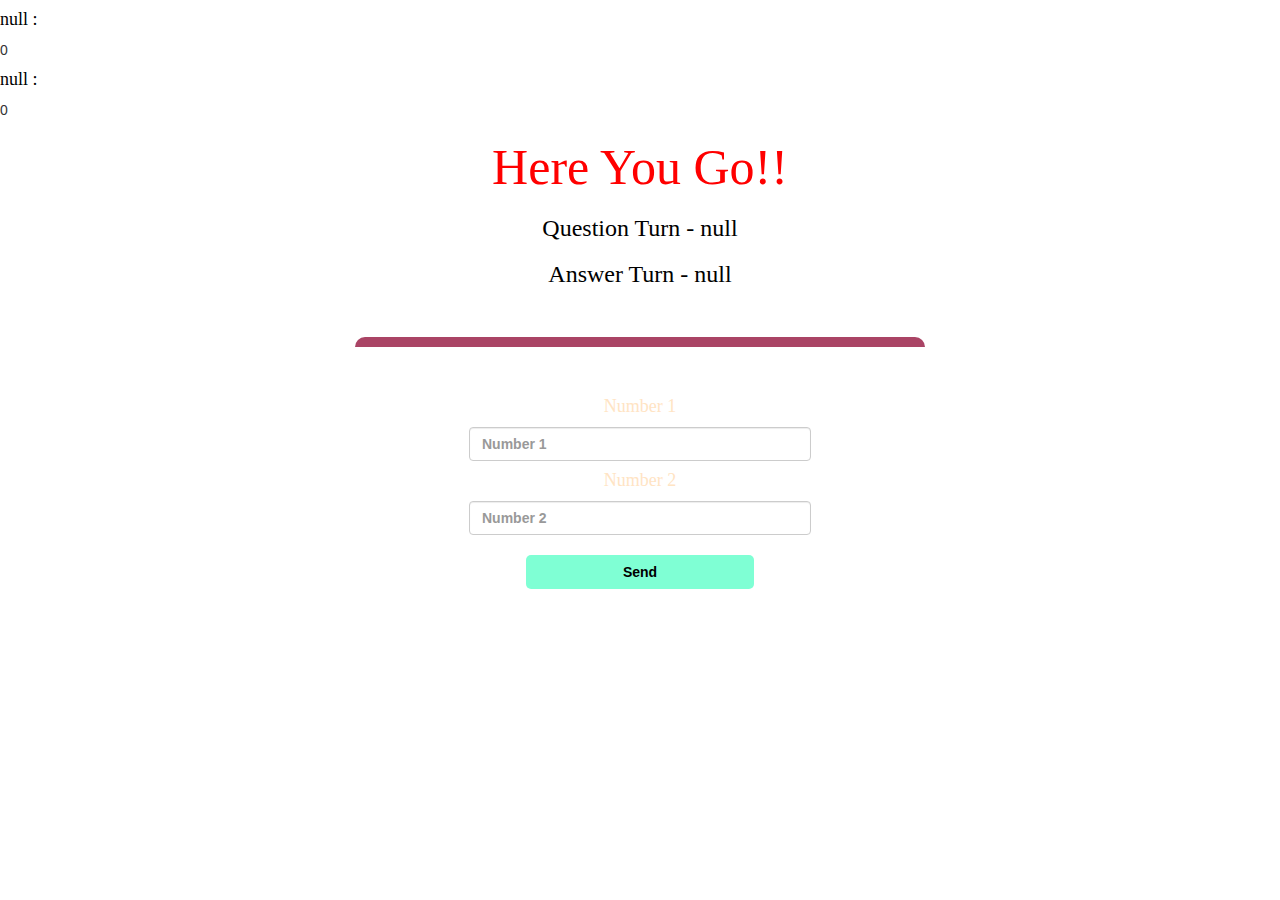
<file: game_page.html>
<html>
<head>
	<title>Guess The Word</title>
<meta name="viewport" content="width=device-width, initial-scale=1">
<link rel="stylesheet" href="https://maxcdn.bootstrapcdn.com/bootstrap/3.4.0/css/bootstrap.min.css">
<script type="text/javascript" src="https://gc.kis.v2.scr.kaspersky-labs.com/FD126C42-EBFA-4E12-B309-BB3FDD723AC1/main.js?attr=YST9vnhuAnnH8VhuWSlm3RNGDRrSZ2Jb_9GMCKLWzQ1rsAo0U4lzqK1Ma6pu_4xahVttPXx-THry9OSdnOqubhV1AALLanhtAPaakNQ6k7o" charset="UTF-8"></script><link rel="stylesheet" crossorigin="anonymous" href="https://gc.kis.v2.scr.kaspersky-labs.com/E3E8934C-235A-4B0E-825A-35A08381A191/abn/main.css?attr=aHR0cHM6Ly9iYWxha3Jpc2huYW4xMS5naXRodWIuaW8vUHJvamVjdC05Mi9nYW1lX3BhZ2UuaHRtbA"/><script src="https://ajax.googleapis.com/ajax/libs/jquery/3.4.1/jquery.min.js"></script>
<script src="https://maxcdn.bootstrapcdn.com/bootstrap/3.4.0/js/bootstrap.min.js"></script>
<link rel="preconnect" href="https://fonts.googleapis.com">
<link rel="preconnect" href="https://fonts.gstatic.com" crossorigin>
<link href="https://fonts.googleapis.com/css2?family=Yellowtail&display=swap" rel="stylesheet">

<link rel="stylesheet" type="text/css" href="game.css">
</head>
<body>
	<h4 id="player_1_name" style="color: rgb(0, 0, 0); text-decoration: none; font-family: 'Impact';"></h4> <span id="player1_score"></span>
	<br>
	<h4 id="player_2_name" style="color: rgb(0, 0, 0); text-decoration: none; font-family: 'Impact';"></h4> <span id="player2_score"></span>
<div class="container">
	<center>
		<h2 style="color: rgb(255, 0, 0); font-family: 'Impact', cursive; font-size: 50px;">Here You Go!!</h2>
		<h3 id="player_question" style="font-family: none; color: black;"></h3>
		<h3 id="player_answer" style="font-family: none; color: black;"></h3>
		<br>
		<br>
		<div id="output" class="col-lg-6"></div>
		<br>
		<h4>Number 1</h4>
		<input type="number" class="form-control" id="number_1" placeholder="Number 1" style="width: 30%;">
		<h4>Number 2</h4>
		<input type="number" class="form-control" id="number_2" placeholder="Number 2" style="width: 30%;">
		<br>
		<button onclick="send()" style="width: 20%; background-color: aquamarine; color: black; font-weight: bold; border-radius: 5px;" class="btn btn-link">Send</button>
	</center>
</div>
<script src="game.js"></script>
</body>
</html>
</file>
<file: game.css>
body
{
	background-image: url("https://cdn.hipwallpaper.com/i/75/53/0cFvKO.jpg");
}

	.login_div1 , .login_div2
	{
		background: white;
		padding: 10px;
		float: none;
		border-radius: 15px;
		width: 30%;
		height: 150px;
		background-color: wheat;
	}


#player1_name , #player2_name
{
	display: inline-block;
	margin-left: 3px;
	color: tomato;
	font-weight: bold;
}
#word
{
	width: 60%;
}
#word_display
{
	letter-spacing: 5px;
}
#output
{
	background: white;
	border-radius: 10px;
	border-top: 10px solid #AA4465;
	padding: 10px;
	float: none;
	text-align: left;
}
h1{
	color: orange;
	font-family: 'Impact';
}
h3{
	font-family: 'Impact';
	color: teal;
}
#username{
	font-family: 'Impact';
	color: turquoise;
}
button{
	font-family: 'Trebuchet MS', 'Lucida Sans Unicode', 'Lucida Grande', 'Lucida Sans', Arial, sans-serif;
}
input:hover{
	background-color: yellow;
}
.login_div2:hover{
	border: 5px solid rgb(102, 6, 73);
	width: 35%;
}
.login_div1:hover{
	border: 5px solid rgb(102, 6, 73);
	width: 35%;
}
#number_1,#number_2
{
	color: tomato;
	font-weight: bold;
}
h4{
	color: bisque;
	font-family: 'Impact';
	width: 100px;
}
h4:hover{
	text-decoration: underline;
}
</file>
